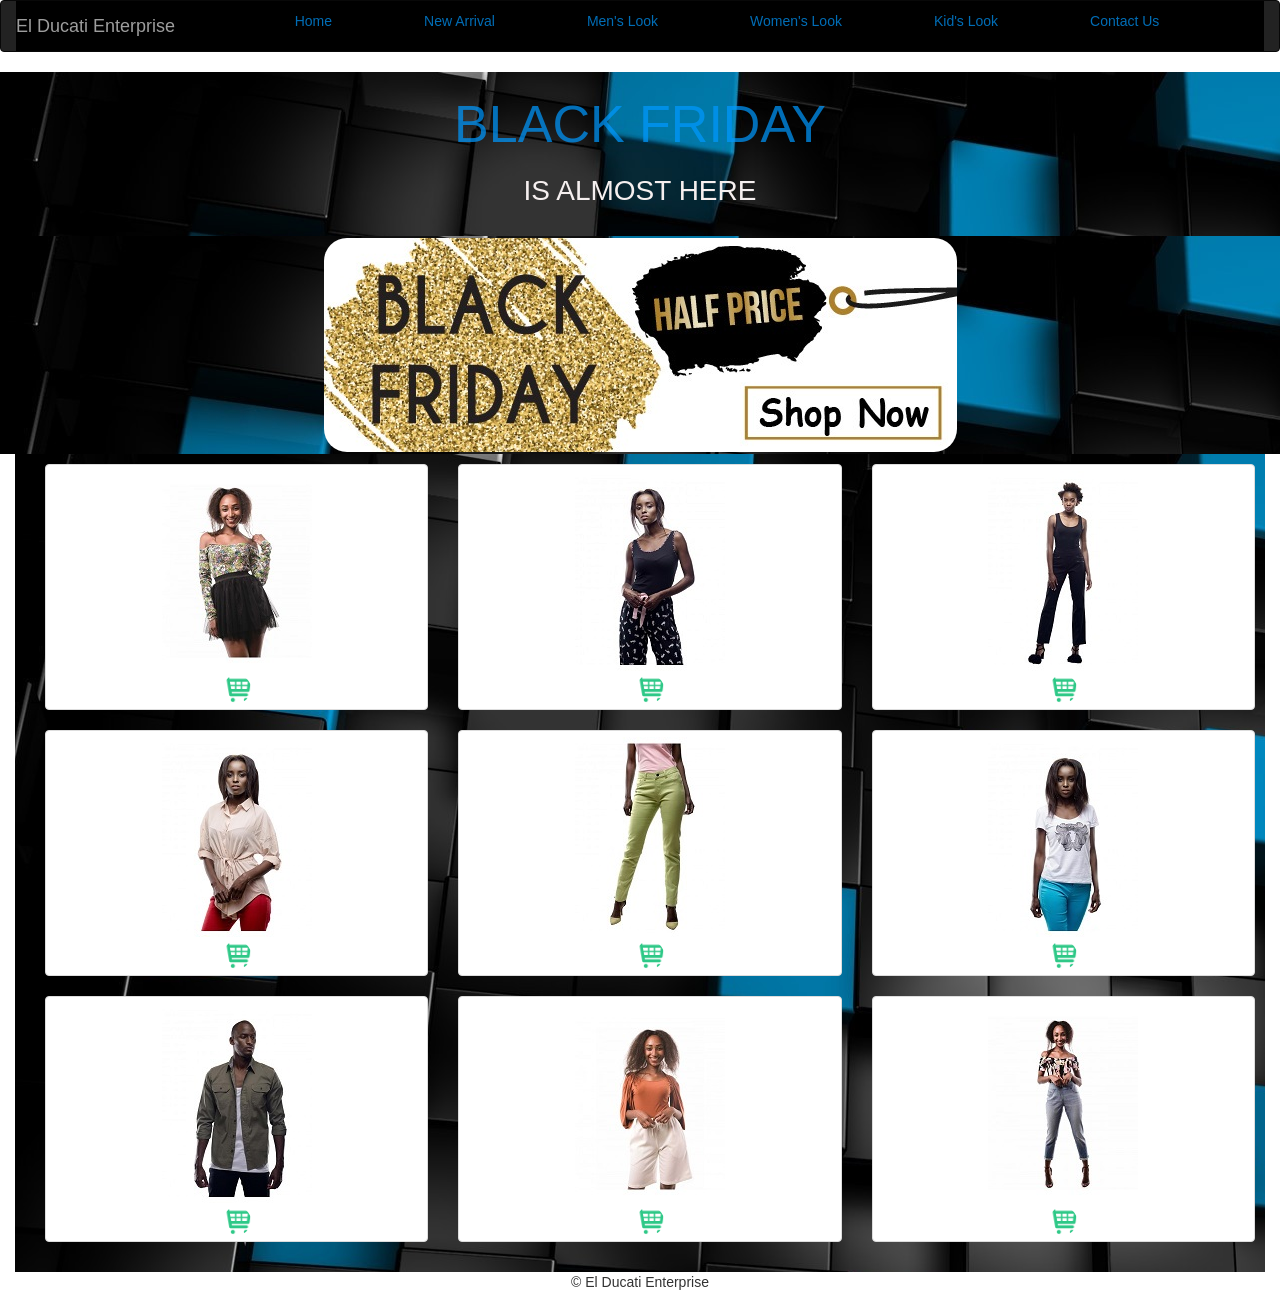
<file: index.html>
<!DOCTYPE html>
<html>

<head>
    <title>New arrivals</title>
    <meta charset="utf-8">
    <link rel="stylesheet" href="css/style.css">
    <meta name="viewport" content="width=device-width, initial-scale=1.0">
    <link rel="stylesheet" href="https://maxcdn.bootstrapcdn.com/bootstrap/3.3.7/css/bootstrap.min.css">
    <script src="https://ajax.googleapis.com/ajax/libs/jquery/3.2.0/jquery.min.js"></script>
    <script src="https://maxcdn.bootstrapcdn.com/bootstrap/3.3.7/js/bootstrap.min.js"></script>

</head>

<header>
    <nav class="navbar navbar-inverse">
        <div class="container-fluid">
            <div class="navbar-header">
                <a class="navbar-brand" href="https://www.alladin.co.ke/">El Ducati Enterprise</a>
            </div>
            <div class="nav">
                <ul class="nav nav-pills">
                    <li>
                        <a href="https://www.alladin.co.ke/" target="_blank">Home</a>
                    </li>
                    <li>
                        <a href="https://www.alladin.co.ke/new-arrivals">New Arrival</a>
                    </li>
                    <li>
                        <a href="https://www.alladin.co.ke/alladin-complete-looks/alladin-men-looks">Men's Look</a>
                    </li>
                    <li>
                        <a href="https://www.alladin.co.ke/alladin-complete-looks/alladin-women-looks">Women's Look</a>
                    </li>
                    <li>
                        <a href="https://www.alladin.co.ke/alladin-complete-looks/alladin-kids-looks">Kid's Look</a>
                    </li>
                    <li>
                        <a href="https://www.alladin.co.ke/contacts">Contact Us</a>
                    </li>
                </ul>
            </div>
        </div>
    </nav>
    <div class="header">
        <p>BLACK FRIDAY</p>
        <p id="small-h">IS ALMOST HERE</p>
    </div>
    <div id="link">
        <a href="https://www.alladin.co.ke/new-arrivals">
            <img src="images/bfriday.jpg" alt="Shop Now">
        </a>
    </div>

    </div>
</header>

<body>

    <div class="container-fluid">

        <div class="body-img">
            <div class="row">
                <div class="col-md-4">
                    <div class="thumbnail">
                        <img src="images/1.jpg" alt="hot top" class="img-rounded">
                        <a href="https://www.alladin.co.ke/new-arrivals/get-this-look-forever-young-4196.html" target="_blank">
                            <img src="images/shopping-cart.png" alt="Shop Now" class="cart">
                        </a>
                    </div>
                </div>
            

            <div class="col-md-4">
                <div class="thumbnail">
                    <img src="images/2.jpg" alt="hot trouser" class="img-rounded">
                    <a href="https://www.alladin.co.ke/new-arrivals/black-printed-womens-pajamas.html" target="_blank" class="cart">
                        <img src="images/shopping-cart.png" alt="Shop Now" class="cart">
                    </a>
                </div>
            </div>

            <div class="col-md-4">
                <div class="thumbnail">
                    <img src="images/3.jpg" alt="hot blouse" class="img-rounded">
                    <a href="https://www.alladin.co.ke/new-arrivals/black-pull-on-womens-pants.html" target="_blank" class="cart">
                        <img src="images/shopping-cart.png" alt="Shop Now" class="cart">
                    </a>
                </div>
            </div>


            <div class="col-md-4">
                <div class="thumbnail">
                    <img src="images/4.jpg" alt="hot tights" class="img-rounded">
                    <a href="https://www.alladin.co.ke/new-arrivals/brown-ladies-top.html" target="_blank" class="cart">
                        <img src="images/shopping-cart.png" alt="Shop Now" class="cart">
                    </a>
                </div>
            </div>

            <div class="col-md-4">
                <div class="thumbnail">
                    <img src="images/5.jpg" alt="forever young" class="img-rounded">
                    <a href="https://www.alladin.co.ke/new-arrivals/citrus-green-skinny-fit-womens-pant.html" target="_blank" class="cart">
                        <img src="images/shopping-cart.png" alt="Shop Now" class="cart">
                    </a>
                </div>
            </div>


            <div class="col-md-4">
                <div class="thumbnail">
                    <img src="images/6.jpg" alt="nice shirt" class="img-rounded">
                    <a href="https://www.alladin.co.ke/new-arrivals/white-printed-womens-top.html" target="_blank" class="cart">
                        <img src="images/shopping-cart.png" alt="Shop Now" class="cart">
                    </a>
                </div>
            </div>


            <div class="col-md-4">
                <div class="thumbnail">
                    <img src="images/7.jpg" alt="standing tall" class="img-rounded">
                    <a href="https://www.alladin.co.ke/new-arrivals/olive-green-mens-shirt.html" target="_blank" class="cart">
                        <img src="images/shopping-cart.png" alt="Shop Now" class="cart">
                    </a>
                </div>
            </div>

            <div class="col-md-4">
                <div class="thumbnail">
                    <img src="images/8.jpg" alt="flashy" class="img-rounded">
                    <a href="https://www.alladin.co.ke/new-arrivals/get-this-look-forever-young-4198.html?___SID=U" target="_blank" class="cart">
                        <img src="images/shopping-cart.png" alt="Shop Now" class="cart">
                    </a>
                </div>
            </div>
            <div class="col-md-4">
                    <div class="thumbnail">
                        <img src="images/9.jpg" alt="flashy-jeans" class="img-rounded">
                        <a href="https://www.alladin.co.ke/alladin-complete-looks/get-this-look-forever-young-4778.html?___SID=U" target="_blank" class="cart">
                            <img src="images/shopping-cart.png" alt="Shop Now" class="cart">
                        </a>
                    </div>
                </div>
            </div>
        </div>

    </div>

    <footer class="container-fluid text-center">
        <p>&copy El Ducati Enterprise</p>
    </footer>
</body>

</html>
</file>
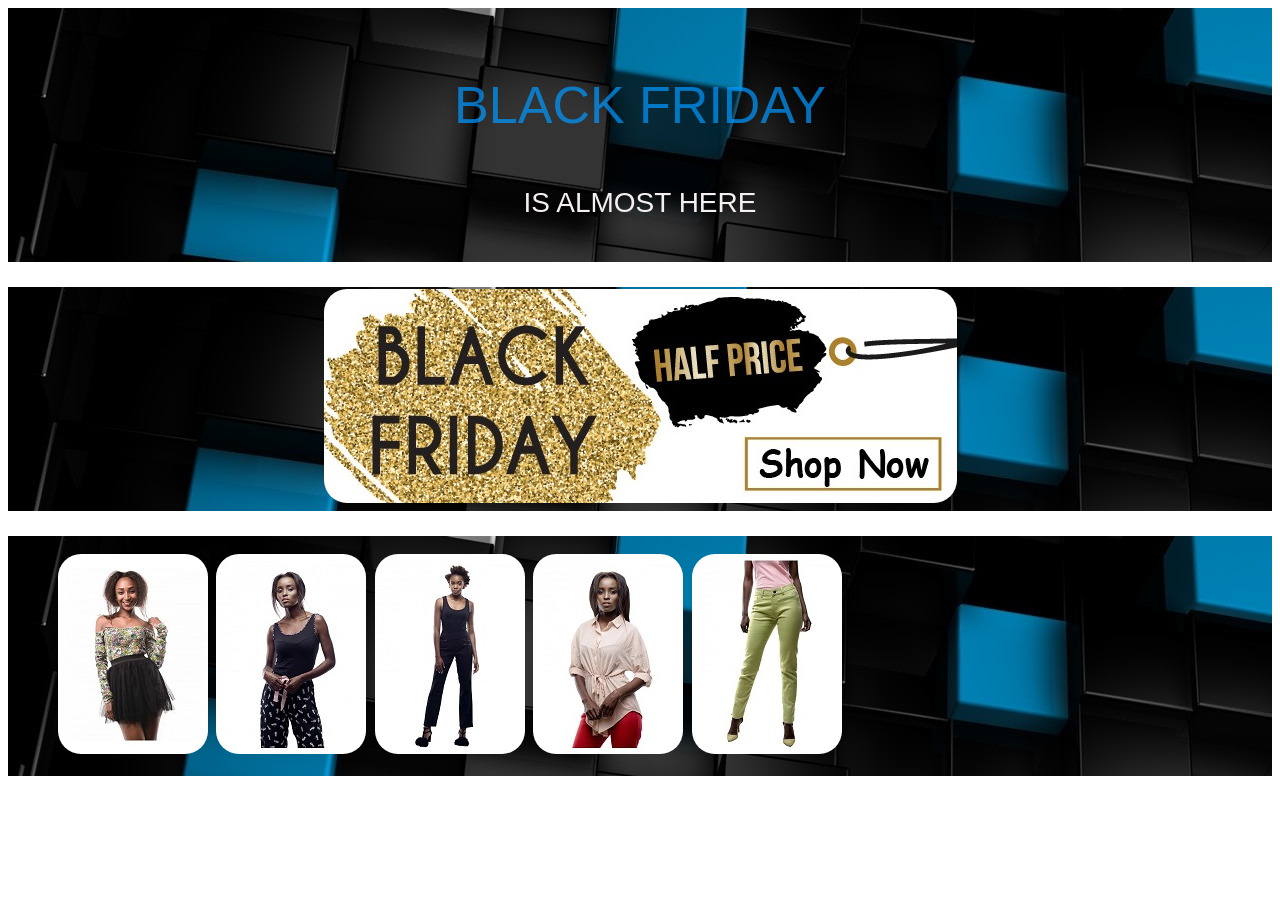
<file: campaignsample.html>
<!DOCTYPE html>
<html>

<head>
    <link rel="stylesheet" href="css/style.css">
    <meta name="viewport" content="width=device-width, initial-scale=1">
</head>
<title>
    New arrivals
</title>
<header>
    <div class="header">
        <p>BLACK FRIDAY</p>
        <p id="small-h">IS ALMOST HERE</p>
    </div>
    <div id="link">
        <p><a href="https://www.alladin.co.ke/new-arrivals"><img src="images/bfriday.jpg" alt="Shop Now"></a></p>
    </div>
</header>

<body>
    <div class="body-img">

        <img src="images/1.jpg" alt="hot top">


        <img src="images/2.jpg" alt="hot trouser">


        <img src="images/3.jpg" alt="hot blouse">

        <img src="images/4.jpg" alt="hot tights">


        <img src="images/5.jpg" alt="hot heels">


    </div>


</body>

</html>
</file>
<file: css/style.css>
.header {
    text-align: center;
    font-size: 52px;
    color: rgba(0, 153, 255, 0.712);
    padding: 15px;
    background-color: black;
    background-image: url(../images/bgbox.jpg);
    
}
ul {
    list-style-type: none;
    margin: 0;
    padding: 0;
    display: flex;
    justify-content: center;
    
}
li {

    padding: 0 30px;
}
.nav {
    background-color: black;
    
}
li a {
    color: rgba(0, 153, 255, 0.712);
}
html {
    font-family: "Lucida Sans", sans-serif;
    
}
#small-h {
    font-size: 28px;
    color: rgb(245, 239, 239);
}
.body-img {
    background-color: rgb(12, 9, 12);
    background-image: url(../images/bgbox.jpg);
    padding: 15px;
    margin: 0 auto;
    padding: 1rem 1rem 1rem 3rem;
    align-content: center;
}

#link {
    background-color: rgb(91, 133, 212);
    text-align: center;
    font-size: 25px;
    background-image: url(../images/bgbox.jpg);
    
}
background-image {
    width: 100%;
    height: auto;
}
.cart {
    width: 32px;
}
img {
    max-width: 100%;
    height: auto;
    padding: 2px;
    border-radius: 25px;
}
.gallery:hover {
    transform: scale(1.5, 1.5);
}
@media only screen and (max-width: 700px) {
    .body-img{
        display: flex;
        flex-wrap: wrap;
        flex-direction: row;
        margin: 6px 0;
    }
    img {
        width: 100%;
    }
}
@media only screen and (max-width: 500px) {
    .body-img{
        width: 100%;
        display: block;
    }
    .header .nav #link {
        width: 100%;
    }
    img {
        width: auto;
    }
    ul {
        display: block;
        text-align: center;
    }
}
@media screen and (min-width: 2500px){
    img {
        width: calc(100% / 4);
    }
}
</file>
